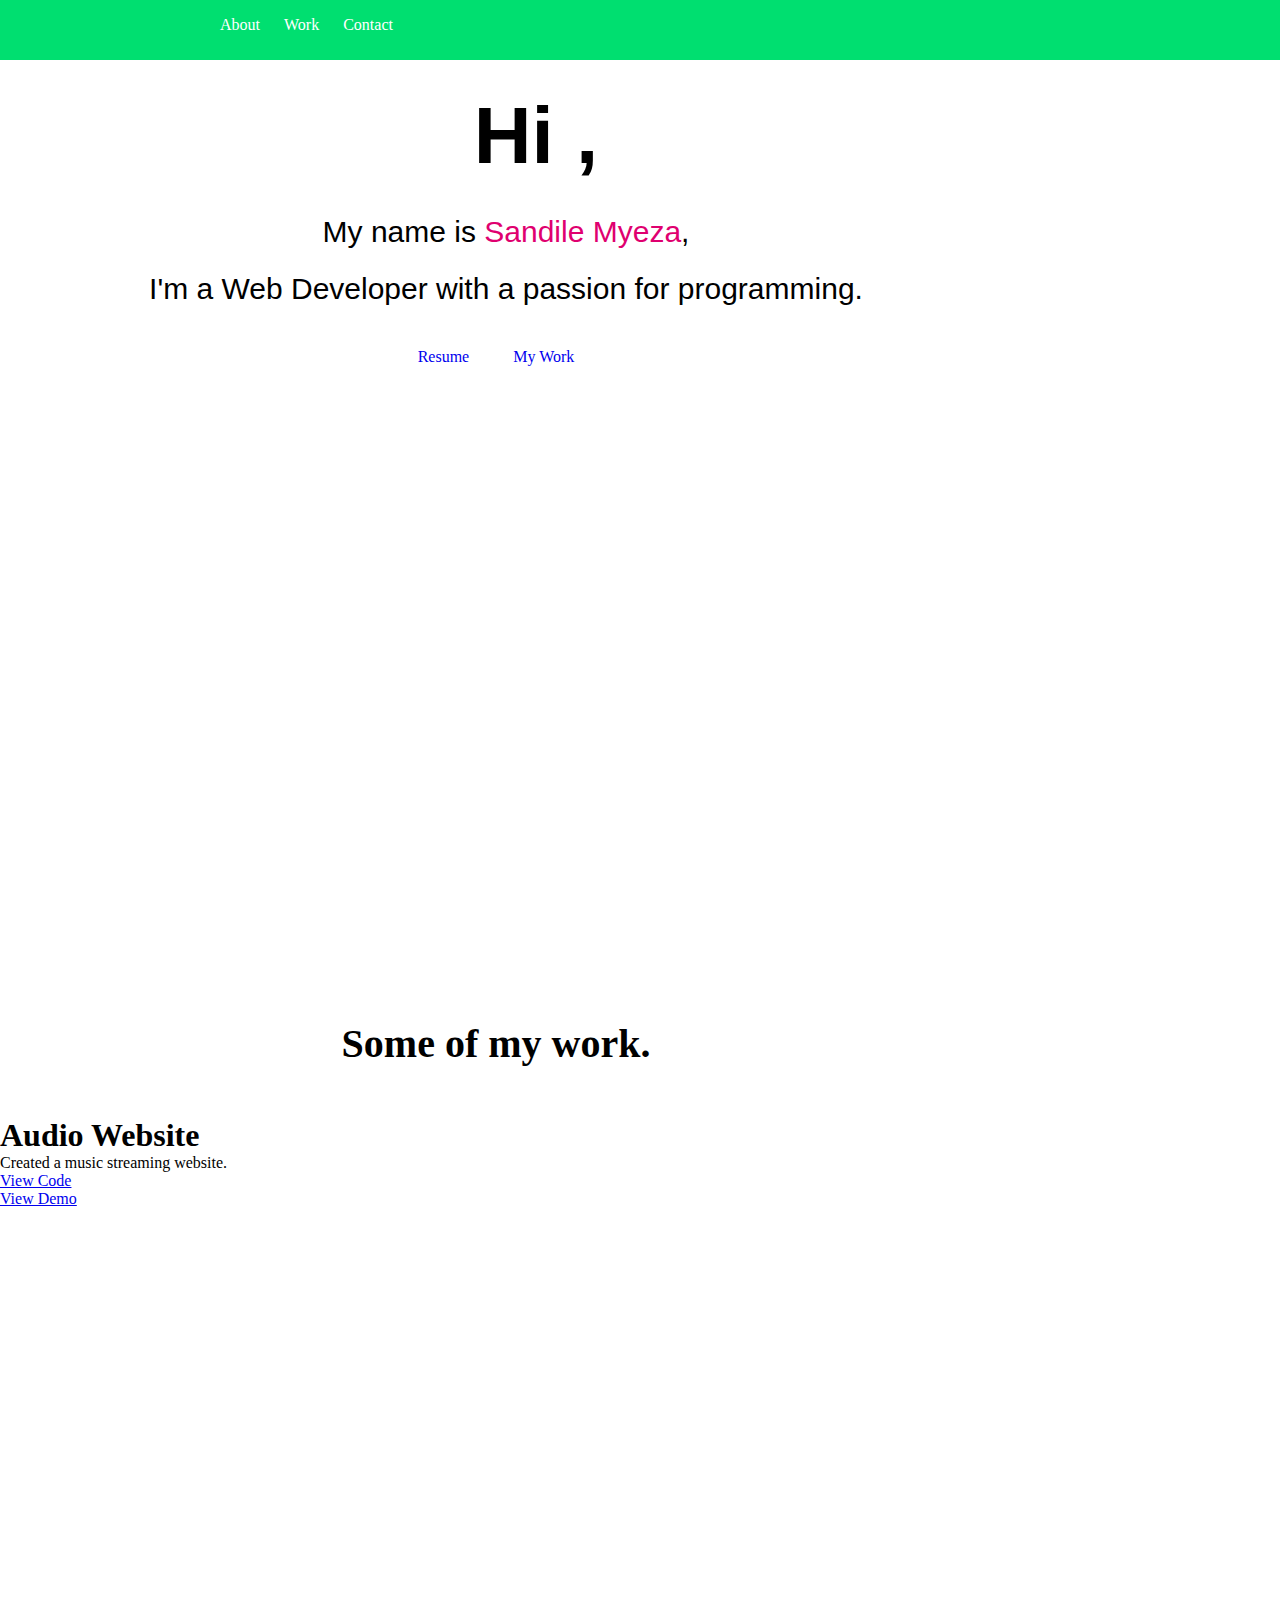
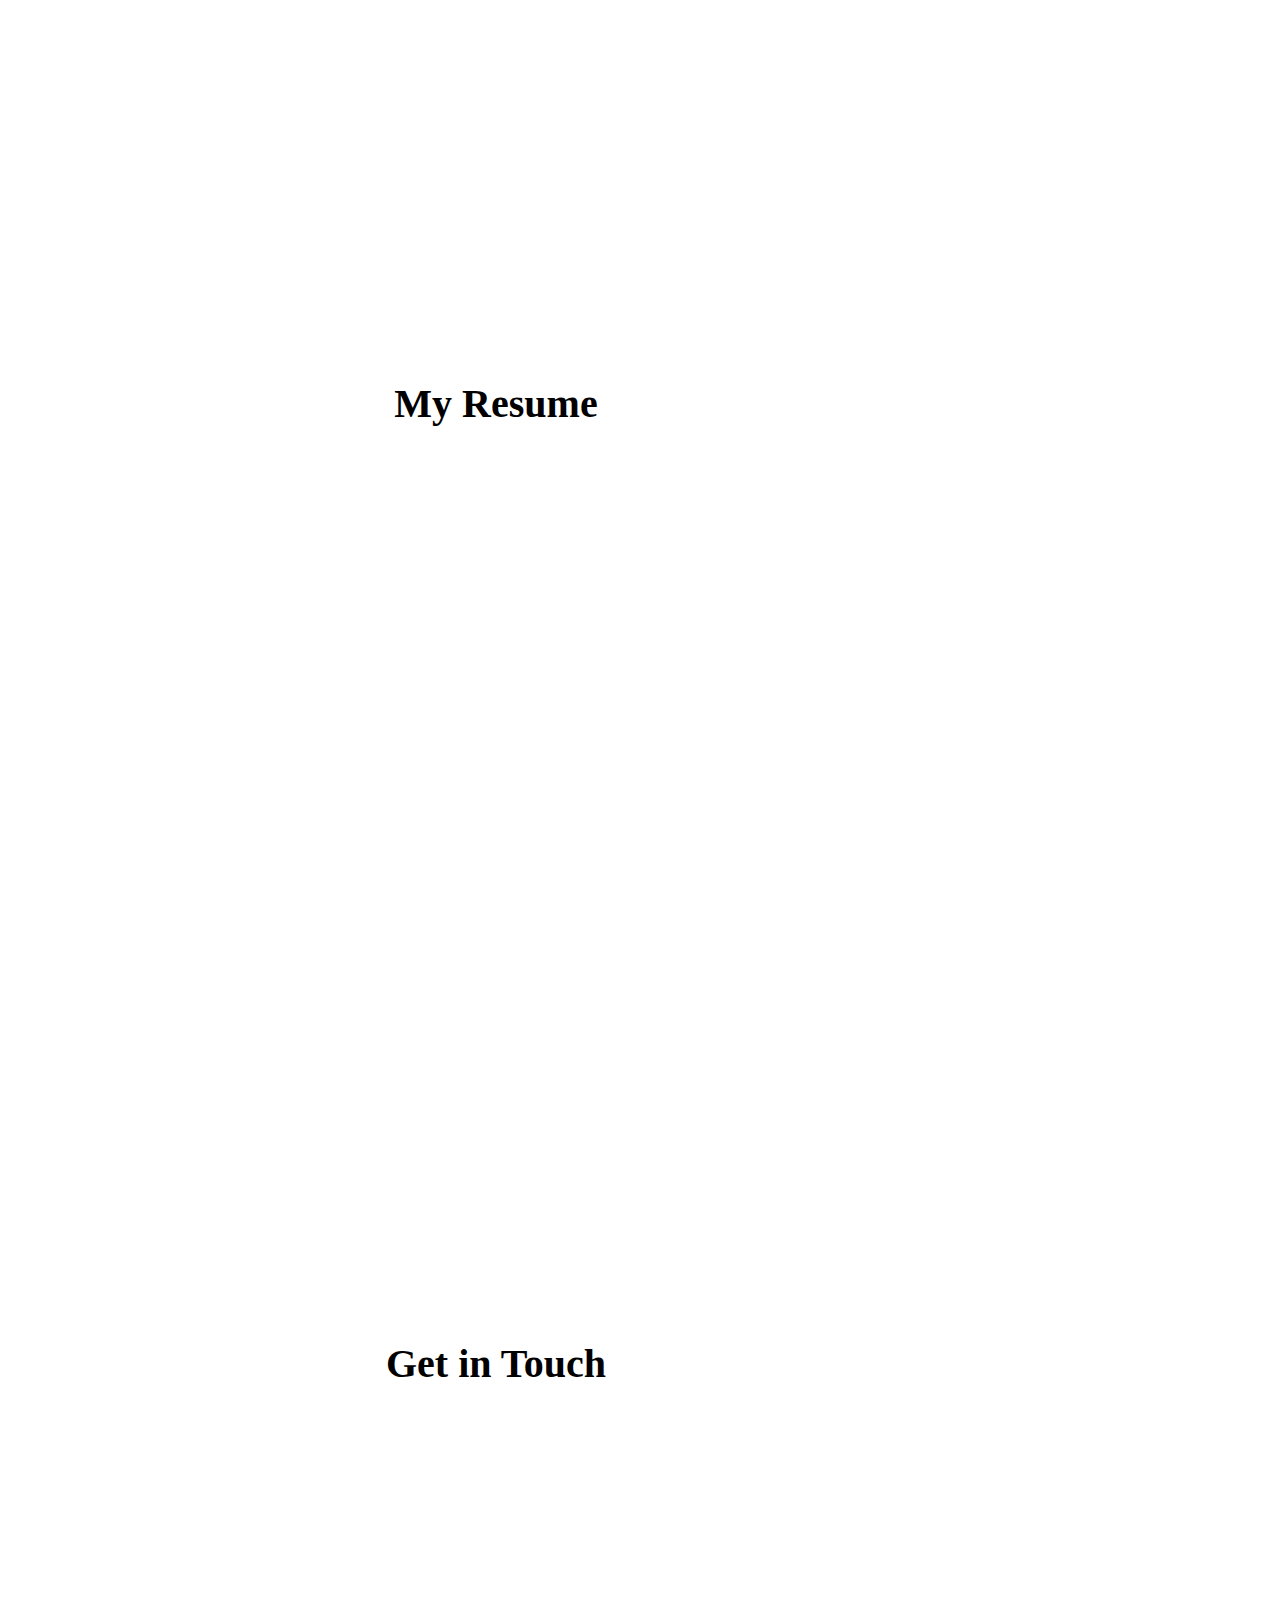
<file: index.html>
<!DOCTYPE html>
<html lang="en">
<head>
    <meta charset="UTF-8">
    <meta http-equiv="X-UA-Compatible" content="IE=edge">
    <meta name="viewport" content="width=device-width, initial-scale=1.0">
    <title>Personal Portfolio</title>
    <link rel="stylesheet" href="style.css">
</head>
<body>
    <div id="container">

        
        <nav id="navbar">
            <ul>
                <li><a href="#welcome">About</a></li>
                <li><a href="#projects">Work</a></li>
                <li><a href="#contact">Contact</a></li>
            </ul>
        </nav>


        <section id="welcome">
            <h1 class="heading">Hi ,</h1>
            <p>My name is <span>Sandile Myeza</span>, </p><br>
            <p>I'm a Web Developer with a passion for programming.</p>

            <ul>
                <li><a href="#resume">Resume</a></li>
                <li><a href="#projects">My Work</a></li>
            </ul>

        </section>

        <section id="projects">

            <h1 class="heading">Some of my work.</h1>

            <div id="project-container">

                <div id="project-tile">
                    <div id="project-image">

                    </div>
                    <div id="project-name">
                        <h1>Audio Website</h1>
                    </div>
                    <div id="project-description">
                        <p>Created a music streaming website.</p>
                    </div>
                    <ul class="project-links">
                        <li><a href="#">View Code</a></li>
                        <li><a href="#">View Demo</a></li>
                    </ul>
                </div>

            </div>
        </section>

        <section id="resume">
            <h1 class="heading">My Resume</h1>
        </section>

        <section id="contact">
            <h1 class="heading">Get in Touch</h1>
        </section>
    </div>

    <script src="https://cdn.freecodecamp.org/testable-projects-fcc/v2/bundle.js."></script>

</body>
</html>
</file>
<file: style.css>
*{
    margin: 0;
    padding: 0;
}

#container{
    width: 992px;
    height: 100%;
    
    
}


#navbar{
    /* background-color: #df006f; */
    min-width: 100%;
    height: 60px;
    background-color: #00df70;
    position: fixed;
    top: 0;
   

}

#navbar ul{
    list-style: none;
    margin-left: 200px;
    
}

#navbar ul li {
    display: inline-block;
    color: #fff;
    line-height: 50px;
}

#navbar a{
    text-decoration: none;
    color:#fff;
    padding-left: 20px;
}

.heading{
    text-align: center;
    font-size: 40px;
    margin-bottom: 50px;
    float: center;
}

#welcome{
    min-height: 100vh;
    display: flex;
    align-items: center;
    padding-top: 60px;
    flex-direction: column;
}

#welcome h1{
    font-family: "Helvetica","sans-serif";
    font-size: 80px;
    margin: 30px 0 30px 0;
    padding-left: 80px;
}

#welcome p{
    font-family: "Helvetica","sans-serif";
    font-size: 30px; 
    padding-left: 20px;
    line-height: 1.3;
}

span{
    color: #df006f;
}

#welcome ul{
    list-style: none;
    margin: 40px;
}

#welcome ul li{
    display: inline-block;
}

#welcome a{
    text-decoration: none;
    padding: 20px;
}

#projects{
    height: 100vh;
    padding-top: 60px;
}



#resume{
    height: 100vh;
    padding-top: 60px;
}

#contact{
    height: 100vh;
    padding-top: 60px;
}
</file>
